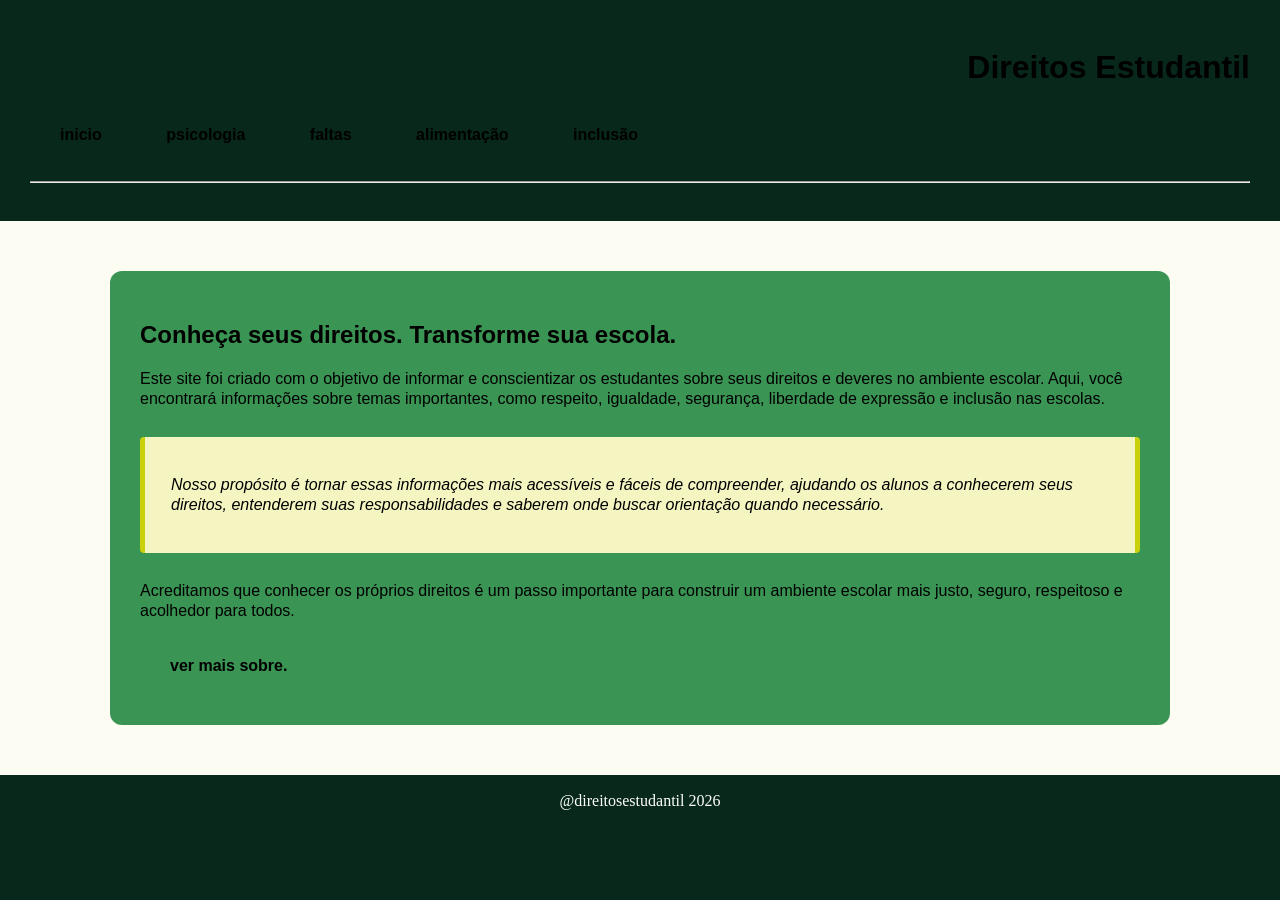
<file: index.html>
<!DOCTYPE html>
<html lang="pt-br">

<head>
    <meta charset="UTF-8">
    <meta name="viewport" content="width=device-width, initial-scale=1.0">
    <link rel="stylesheet" href="css/estilo.css">
    <title>Direitos</title>
</head>

<body>
    <main class="cabecalho">
        <h1>Direitos Estudantil</h1>

        <p><a href="index.html" class="botao">inicio</a> <a href="psicologia.html" class="botao">psicologia</a> <a
                href="faltas.html" class="botao">faltas</a> <a href="alimentacao.html" class="botao">alimentação</a> <a
                href="inclusao.html" class="botao">inclusão</a></p>
        <hr>
    </main>

    <article>
        <nav>
            <h2>Conheça seus direitos. Transforme sua escola.</h2>
            <p>Este site foi criado com o objetivo de informar e conscientizar os estudantes sobre seus direitos e
                deveres no
                ambiente escolar. Aqui, você encontrará informações sobre temas importantes, como respeito, igualdade,
                segurança, liberdade de expressão e inclusão nas escolas. <br></p>

            <section>
                <p>Nosso propósito é tornar essas informações mais acessíveis e fáceis de compreender, ajudando os
                    alunos a
                    conhecerem seus direitos, entenderem suas responsabilidades e saberem onde buscar orientação quando
                    necessário.
                    <br>
                </p>
            </section>

            <p>Acreditamos que conhecer os próprios direitos é um passo importante para construir um ambiente escolar
                mais
                justo, seguro, respeitoso e acolhedor para todos.</p>
            </p>

            <a href="psicologia.html" class="botao">ver mais sobre.</a>
        </nav>
    </article>

    <footer>
        <p>@direitosestudantil 2026</p>
    </footer>

</body>

</html>
</file>
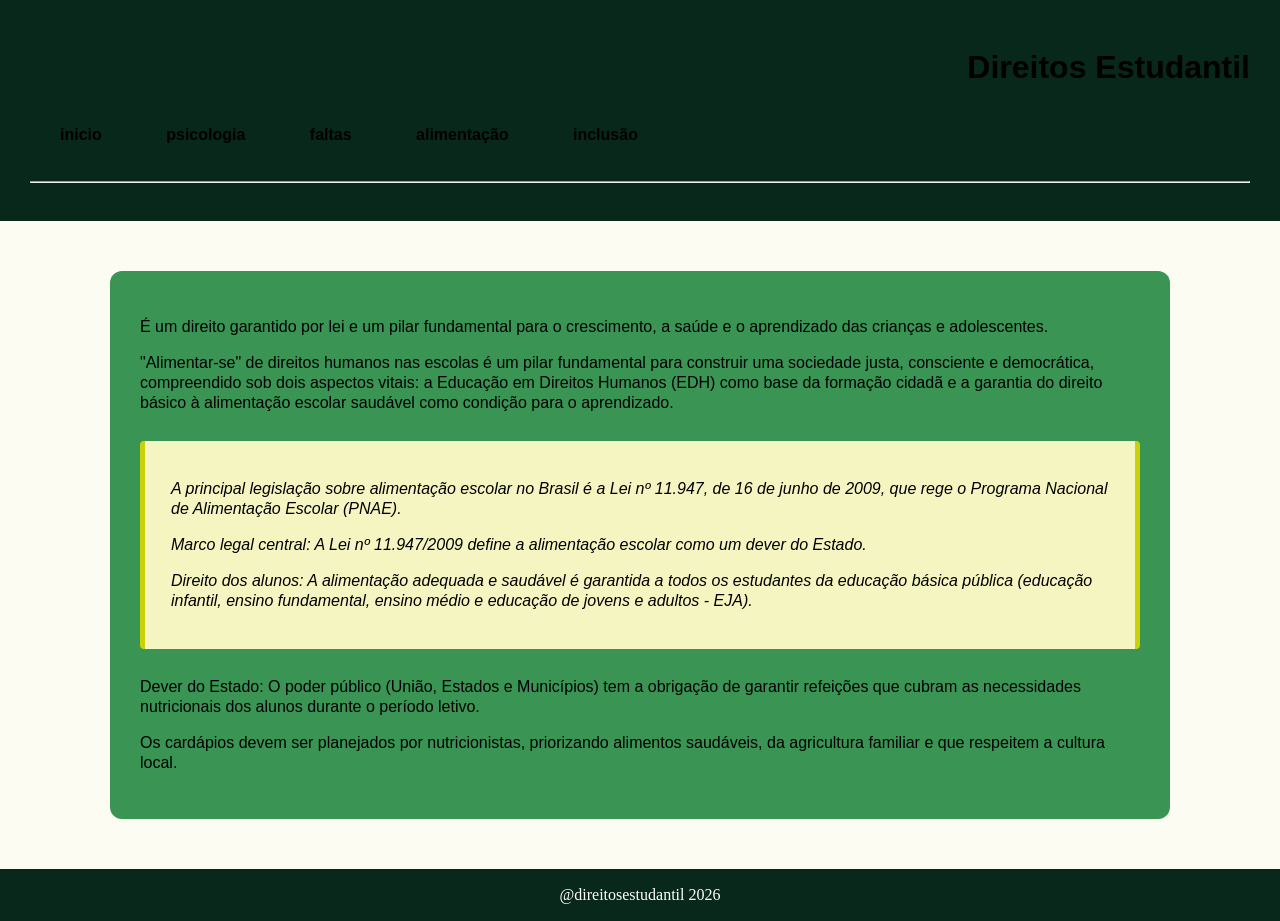
<file: alimentacao.html>
<!DOCTYPE html>
<html lang="en">

<head>
    <meta charset="UTF-8">
    <meta name="viewport" content="width=device-width, initial-scale=1.0">
    <link rel="stylesheet" href="css/estilo.css">
    <title>Alimentação</title>
</head>

<body>
    <main class="cabecalho">
        <h1>Direitos Estudantil</h1>

        <p><a href="index.html" class="botao">inicio</a> <a href="psicologia.html" class="botao">psicologia</a> <a
                href="faltas.html" class="botao">faltas</a> <a href="alimentacao.html" class="botao">alimentação</a> <a
                href="inclusao.html" class="botao">inclusão</a></p>
        <hr>
    </main>

    <article>
        <nav>
            <p>É um direito garantido por lei e um pilar fundamental para o crescimento, a saúde e o aprendizado das
                crianças e adolescentes. <br></p>
            <p>"Alimentar-se" de direitos humanos nas escolas é um pilar fundamental para construir uma sociedade justa,
                consciente e democrática, compreendido sob dois aspectos vitais: a Educação em Direitos Humanos (EDH)
                como base da formação cidadã e a garantia do direito básico à alimentação escolar saudável como condição
                para o aprendizado. <br></p>
            <section>
                <p>A principal legislação sobre alimentação escolar no Brasil é a Lei nº 11.947, de 16 de junho de 2009,
                    que rege o Programa Nacional de Alimentação Escolar (PNAE). <br></p>
                <p>Marco legal central: A Lei nº 11.947/2009 define a alimentação escolar como um dever do Estado. <br>
                </p>
                <p>Direito dos alunos: A alimentação adequada e saudável é garantida a todos os estudantes da educação
                    básica pública (educação infantil, ensino fundamental, ensino médio e educação de jovens e adultos -
                    EJA).</p>
            </section>
            <p>Dever do Estado: O poder público (União, Estados e Municípios) tem a obrigação de garantir refeições que
                cubram as necessidades nutricionais dos alunos durante o período letivo. <br></p>
            <p> Os cardápios devem ser planejados por nutricionistas, priorizando alimentos saudáveis, da agricultura
                familiar e que respeitem a cultura local.</p>
        </nav>
    </article>
    <footer>
        <p>@direitosestudantil 2026</p>
    </footer>
</body>

</html>
</file>
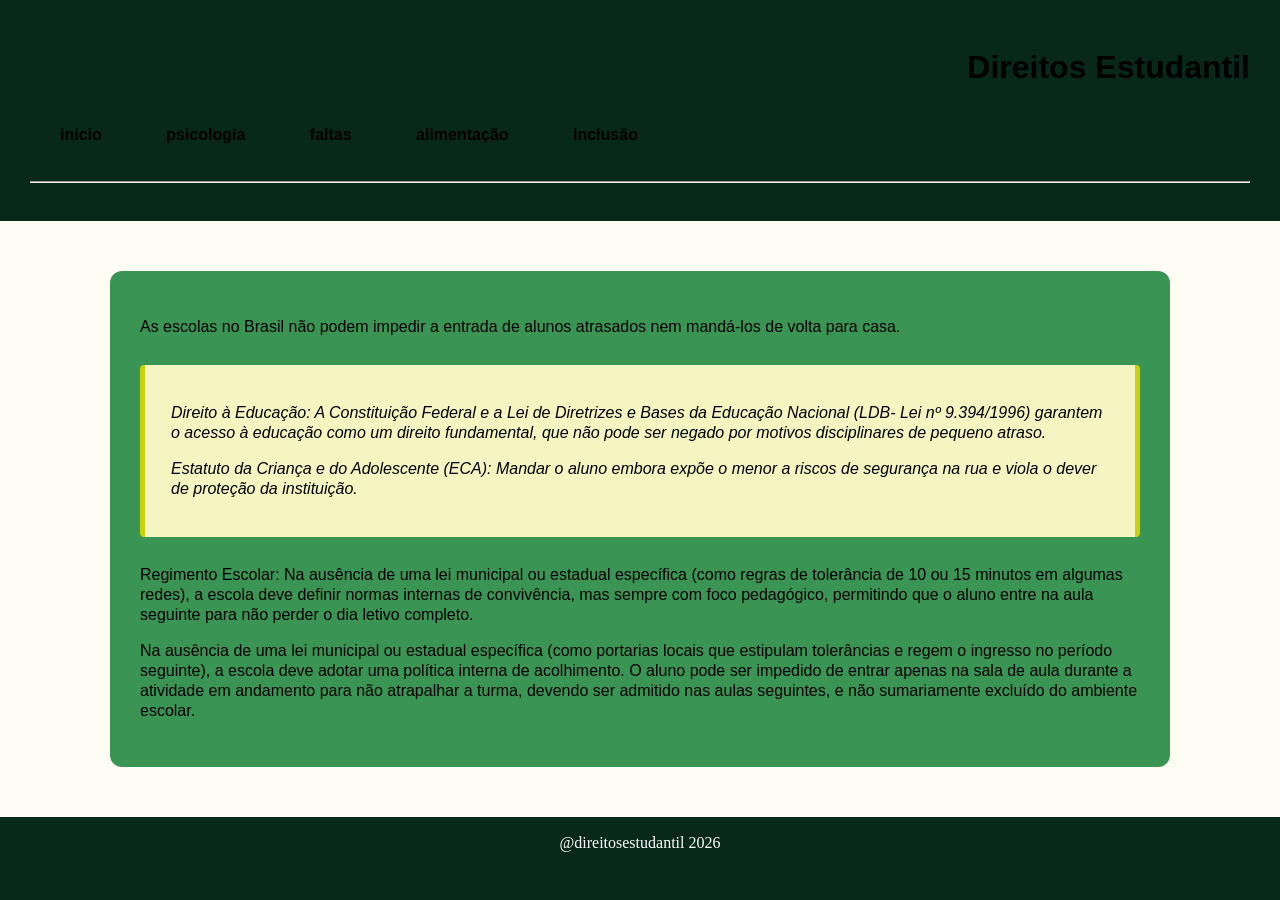
<file: faltas.html>
<!DOCTYPE html>
<html lang="en">

<head>
    <meta charset="UTF-8">
    <meta name="viewport" content="width=device-width, initial-scale=1.0">
    <link rel="stylesheet" href="css/estilo.css">
    <title>Faltas</title>
</head>

<body>
    <main class="cabecalho">
        <h1>Direitos Estudantil</h1>

        <p><a href="index.html" class="botao">inicio</a> <a href="psicologia.html" class="botao">psicologia</a> <a
                href="faltas.html" class="botao">faltas</a> <a href="alimentacao.html" class="botao">alimentação</a> <a
                href="inclusao.html" class="botao">inclusão</a></p>
        <hr>
    </main>
    <article>
        <nav>
            <p>As escolas no Brasil não podem impedir a entrada de alunos atrasados nem mandá-los de volta para casa.
                <br></p>
            <section>
                <p>Direito à Educação: A Constituição Federal e a Lei de Diretrizes e Bases da Educação Nacional (LDB-
                    Lei nº 9.394/1996) garantem o acesso à educação como um direito fundamental, que não pode ser negado
                    por motivos disciplinares de pequeno atraso. <br></p>
                <p>Estatuto da Criança e do Adolescente (ECA): Mandar o aluno embora expõe o menor a riscos de segurança
                    na rua e viola o dever de proteção da instituição. <br></p>
            </section>
            <p>Regimento Escolar: Na ausência de uma lei municipal ou estadual específica (como regras de tolerância de
                10 ou 15 minutos em algumas redes), a escola deve definir normas internas de convivência, mas sempre com
                foco pedagógico, permitindo que o aluno entre na aula seguinte para não perder o dia letivo completo.
                <br>
            </p>
            <p> Na ausência de uma lei municipal ou estadual específica (como portarias locais que estipulam tolerâncias
                e regem o ingresso no período seguinte), a escola deve adotar uma política interna de acolhimento. O
                aluno pode ser impedido de entrar apenas na sala de aula durante a atividade em andamento para não
                atrapalhar a turma, devendo ser admitido nas aulas seguintes, e não sumariamente excluído do ambiente
                escolar.</p>
        </nav>
    </article>
    <footer>
        <p>@direitosestudantil 2026</p>
    </footer>
</body>

</html>
</file>
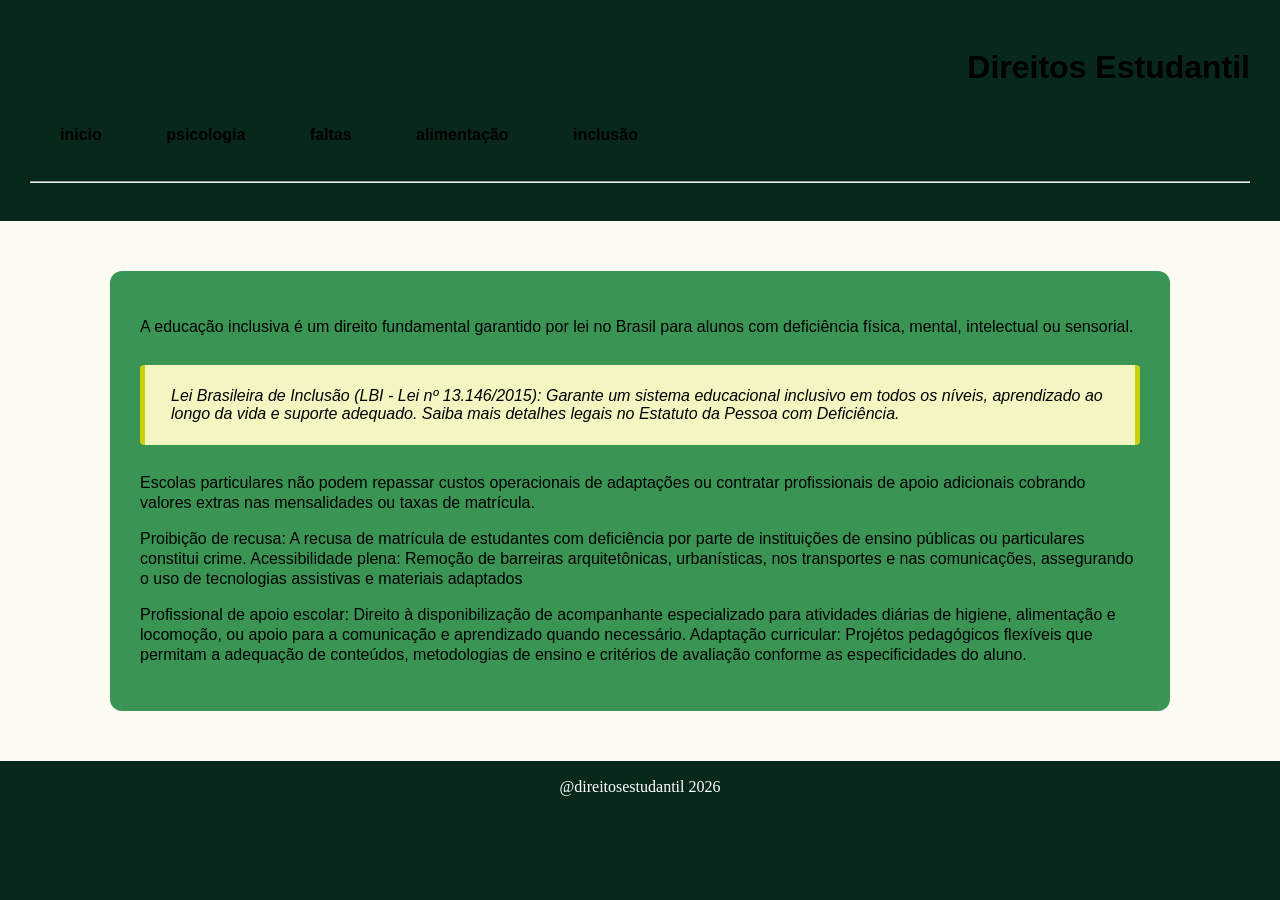
<file: inclusao.html>
<!DOCTYPE html>
<html lang="en">
<head>
    <meta charset="UTF-8">
    <meta name="viewport" content="width=device-width, initial-scale=1.0">
    <title>inclusão</title>
    <link rel="stylesheet" href="css/estilo.css">
</head>
<body>
        <main class="cabecalho">
        <h1>Direitos Estudantil</h1>

        <p><a href="index.html" class="botao">inicio</a> <a href="psicologia.html" class="botao">psicologia</a> <a
                href="faltas.html" class="botao">faltas</a> <a href="alimentacao.html" class="botao">alimentação</a> <a
                href="inclusao.html" class="botao">inclusão</a></p>
        <hr>
    </main>
    <article>
        <nav>
            <p>A educação inclusiva é um direito fundamental garantido por lei no Brasil para alunos com deficiência física, mental, intelectual ou sensorial. <br></p>
            <section> Lei Brasileira de Inclusão (LBI - Lei nº 13.146/2015): Garante um sistema educacional inclusivo em todos os níveis, aprendizado ao longo da vida e suporte adequado. Saiba mais detalhes legais no Estatuto da Pessoa com Deficiência. <br></section>
            <p> Escolas particulares não podem repassar custos operacionais de adaptações ou contratar profissionais de apoio adicionais cobrando valores extras nas mensalidades ou taxas de matrícula. <br></p>
            <p>Proibição de recusa: A recusa de matrícula de estudantes com deficiência por parte de instituições de ensino públicas ou particulares constitui crime. Acessibilidade plena: Remoção de barreiras arquitetônicas, urbanísticas, nos transportes e nas comunicações, assegurando o uso de tecnologias assistivas e materiais adaptados <br></p>
            <p>Profissional de apoio escolar: Direito à disponibilização de acompanhante especializado para atividades diárias de higiene, alimentação e locomoção, ou apoio para a comunicação e aprendizado quando necessário. Adaptação curricular: Projétos pedagógicos flexíveis que permitam a adequação de conteúdos, metodologias de ensino e critérios de avaliação conforme as especificidades do aluno. </p>
        </nav>
    </article>
    <footer>
        <p>@direitosestudantil 2026</p>
    </footer>
</body>
</html>
</file>
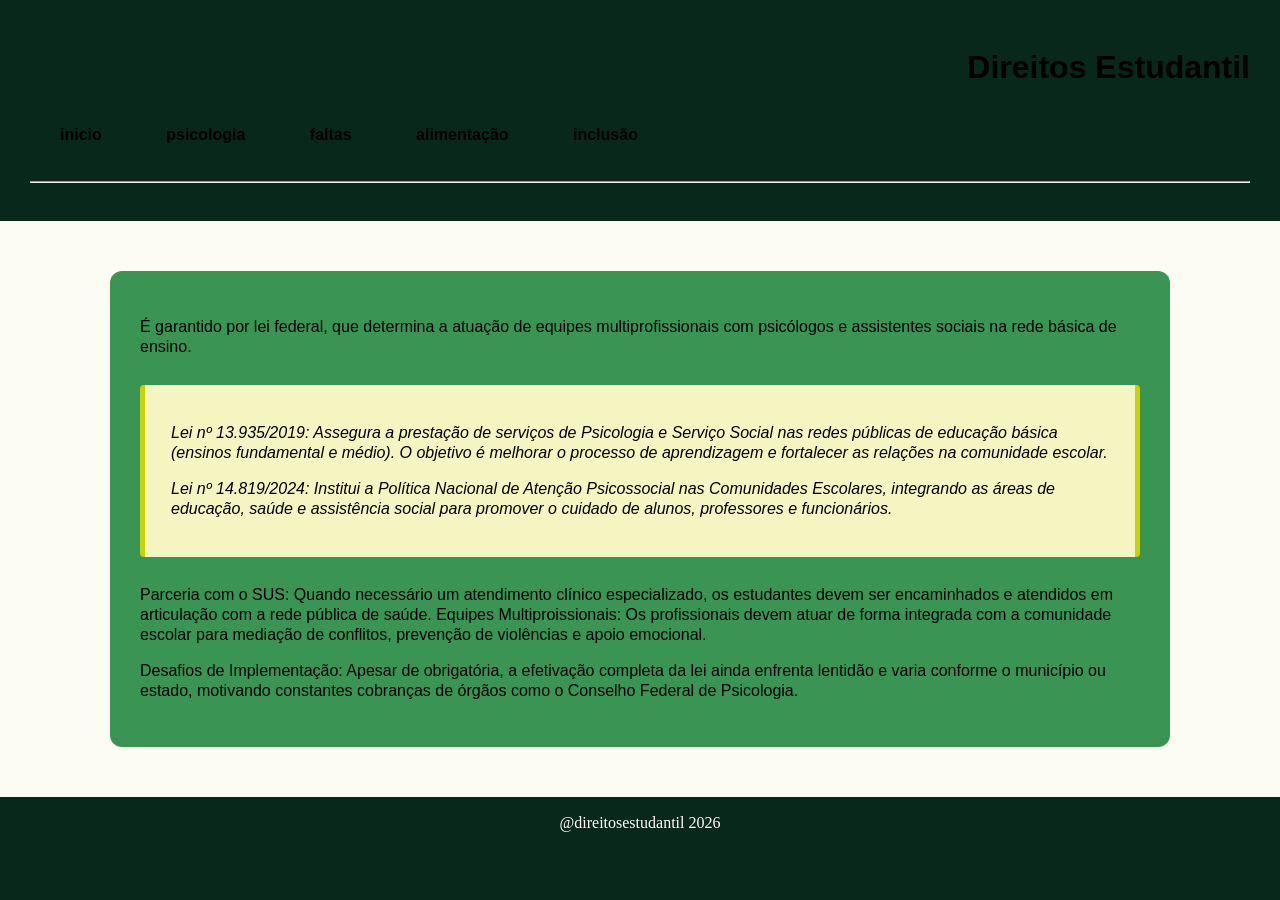
<file: psicologia.html>
<!DOCTYPE html>
<html lang="en">
<head>
    <meta charset="UTF-8">
    <meta name="viewport" content="width=device-width, initial-scale=1.0">
    <link rel="stylesheet" href="css/estilo.css">
    <title>Psicologia</title>
</head>
<body>
        <main class="cabecalho">
        <h1>Direitos Estudantil</h1>

        <p><a href="index.html" class="botao">inicio</a> <a href="psicologia.html" class="botao">psicologia</a> <a
                href="faltas.html" class="botao">faltas</a> <a href="alimentacao.html" class="botao">alimentação</a> <a
                href="inclusao.html" class="botao">inclusão</a></p>
        <hr>
    </main>
        <article>
        <nav>
            <p>É garantido por lei federal, que determina a atuação de equipes multiprofissionais com psicólogos e
                assistentes sociais na rede básica de ensino. <br></p>
            <section>
                <p>Lei nº 13.935/2019: Assegura a prestação de serviços de Psicologia e Serviço Social nas redes
                    públicas de educação básica (ensinos fundamental e médio). O objetivo é melhorar o processo de
                    aprendizagem e fortalecer as relações na comunidade escolar. <br></p>
                <p>Lei nº 14.819/2024: Institui a Política Nacional de Atenção Psicossocial nas Comunidades Escolares,
                    integrando as áreas de educação, saúde e assistência social para promover o cuidado de alunos,
                    professores e funcionários. <br></p>
            </section>
            <p>Parceria com o SUS: Quando necessário um atendimento clínico especializado, os estudantes devem ser
                encaminhados e atendidos em articulação com a rede pública de saúde. Equipes Multiproissionais: Os
                profissionais devem atuar de forma integrada com a comunidade escolar para mediação de conflitos,
                prevenção de violências e apoio emocional.<br></p>
            <p>Desafios de Implementação: Apesar de obrigatória, a efetivação completa da lei ainda enfrenta lentidão e
                varia conforme o município ou estado, motivando constantes cobranças de órgãos como o Conselho Federal
                de Psicologia.</p>
        </nav>
    </article>
    <footer>
        <p>@direitosestudantil 2026</p>
    </footer>
</body>
</html>
</file>
<file: css/estilo.css>
:root {
    --escuro-verde: #2F3201;
    --meio-verde: #C9D10A;
    --claro-verde: #F4F5C1;
    --mais-claro-verde: #FCFCF2;
    --verde-amarelado: #EAEE58;
}

/* cabecalho*/
main {
    background-color: rgb(7, 40, 27);
    font-family: Verdana, Geneva, Tahoma, sans-serif;
    line-height: 1;
    padding: 30px;

}

body {
    background-color: rgb(7, 40, 27);
    margin: 0;
    padding: 0;
}

h1 {
    text-align: right;
}

a {
    margin: 10px;
    text-align: left;
}

.banner {
    width: 100%;
    min-height: 0px;
    background-color: #2F320;
    display: flex;
    align-items: center;
    justify-content: center;
    text-align: center;
}

/*corpo*/


nav {
    background-color: rgb(58, 148, 83);
    width: 80%;
    max-width: 1000px;
    font-family: Verdana, Geneva, Tahoma, sans-serif;
    margin: 50px auto;
    padding: 30px;
    border-radius: 12px;
}

section {

    background-color: var(--claro-verde);
    padding: 22px 26px;
    border-left: 5px solid var(--meio-verde);
    border-right: 5px solid var(--meio-verde);
    font-style: italic;
    color: var(--cor-escura);
    margin: 28px 0;
    border-radius: 4px;
    text-align: left;
}

p {

    line-height: 20px;
}

article {
    background-color: var(--mais-claro-verde);


    padding: 30px;
    margin: 0;
    padding: 0;
    width: 100%;
    min-height: 0px;

    display: flex;
    align-items: center;
    justify-content: center;
}

footer {
    color: white;
    text-align: center;
    line-height: 1;
    padding: 30px;
    margin: 0;
    padding: 0;
    width: 100%;
    min-height: 0px;
    background-color: rgb(7, 40, 27);
    display: flex;
    align-items: center;
    justify-content: center;
}

/*links*/
a {
    color: black;
    text-decoration: none;
}

a:hover {
    background-color: #4CAF50;
    color: white;
}

.botao {
    display: inline-block;
    padding: 10px 20px;
    border-radius: 8px;
    text-decoration: none;
    font-weight: bold;
}
</file>
